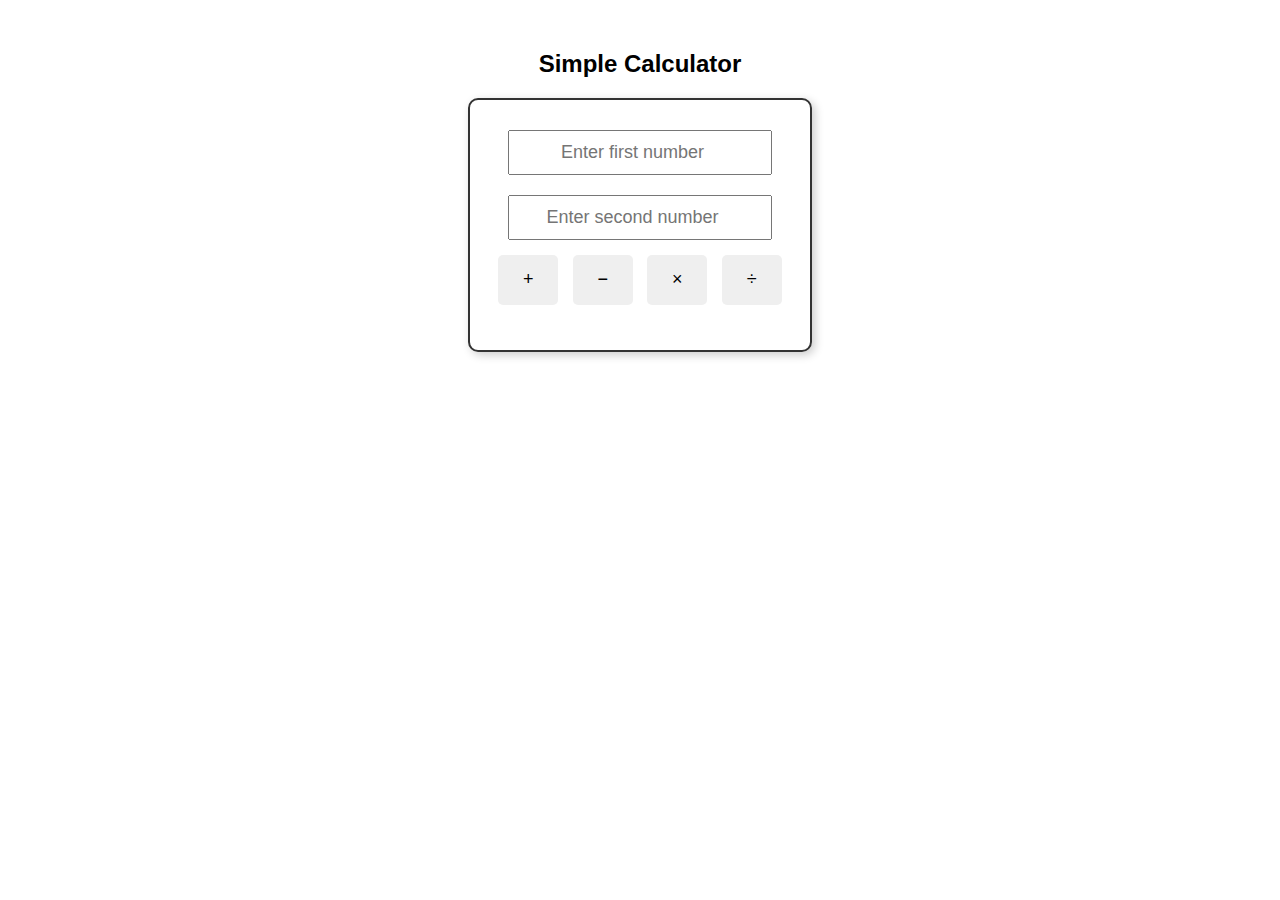
<file: Week 2 assign/index.html>
<!DOCTYPE html>
<html lang="en">
<head>
    <meta charset="UTF-8">
    <meta name="viewport" content="width=device-width, initial-scale=1.0">
    <title>Simple Calculator</title>
    <link rel="stylesheet" href="style.css">
</head>
<body>

    <h2>Simple Calculator</h2>
    
    <div class="calculator">
        <input type="number" id="num1" placeholder="Enter first number">
        <input type="number" id="num2" placeholder="Enter second number">
        
        <br>
        
        <button class="btn" onclick="calculate('+')">+</button>
        <button class="btn" onclick="calculate('-')">−</button>
        <button class="btn" onclick="calculate('*')">×</button>
        <button class="btn" onclick="calculate('/')">÷</button>
        
        <div id="output" class="output"></div>
    </div>

    <script src="script.js"></script>

</body>
</html>
</file>
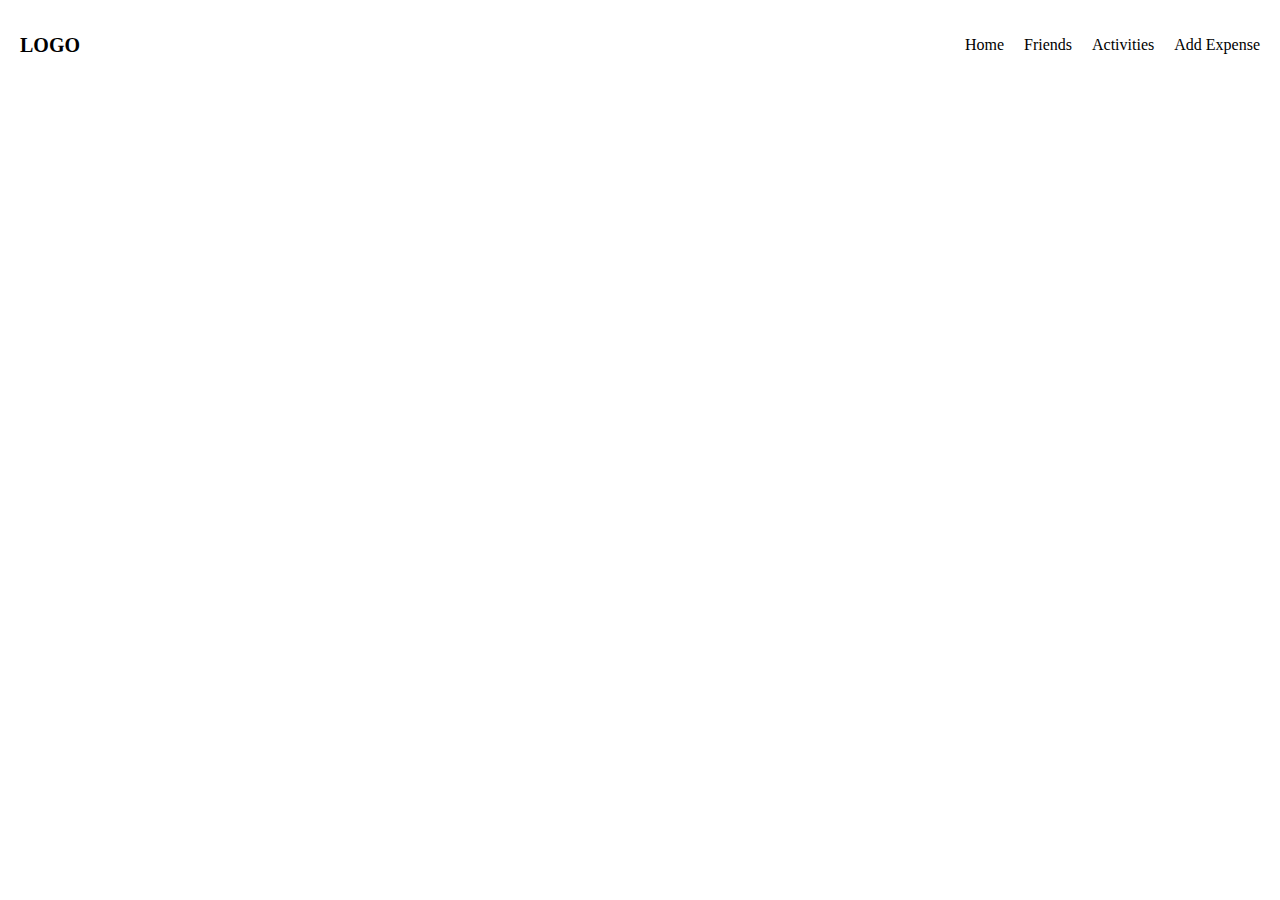
<file: Week 2/index.html>
<!DOCTYPE html>
<html lang="en">

<head>
    <meta charset="UTF-8">
    <meta name="viewport" content="width=device-width, initial-scale=1.0">
    <title>Responsive Nav</title>
    <link rel="stylesheet" href="style.css">
</head>

<body>
    <header>
        <nav>
            <div class="logo">
                LOGO
            </div>
            <div class="centerNav">
                <ul>
                    <li>Home</li>
                    <li>Friends</li>
                    <li>Activities</li>
                    <li>Add Expense</li>
                </ul>
            </div>
            <div class="hamburger">
                <img src="hamburger.svg" alt="menu" width="20px" class="imgHam">
            </div>
        </nav>
    </header>

    <script src="script.js"></script>
</body>

</html>
</file>
<file: Week 2 assign/style.css>
body {
    font-family: Arial, sans-serif;
    text-align: center;
    margin: 50px;
}
.calculator {
    display: inline-block;
    padding: 20px;
    border: 2px solid #333;
    border-radius: 10px;
    box-shadow: 3px 3px 10px rgba(0, 0, 0, 0.2);
    width: 300px;
}
input {
    width: 80%;
    padding: 10px;
    margin: 10px;
    font-size: 18px;
    text-align: center;
}
.btn {
    width: 60px;
    height: 50px;
    margin: 5px;
    font-size: 18px;
    cursor: pointer;
    border: none;
    border-radius: 5px;
}
.btn:hover {
    background-color: #ddd;
}
.output {
    margin-top: 20px;
    font-size: 20px;
    font-weight: bold;
}
</file>
<file: Week 2/style.css>
* {
    margin: 0;
    padding: 0;
    box-sizing: border-box;
}

nav {
    height: 10vh;
    display: flex;
    align-items: center;
    justify-content: space-between;
    padding: 0 20px;
    position: relative;
}

.logo {
    font-size: 20px;
    font-weight: bold;
}

nav ul {
    list-style: none;
    display: flex;
    gap: 20px;
}

/* Default desktop view: Show centerNav, hide hamburger */
.centerNav {
    display: flex;
}

.hamburger {
    display: none; /* Hides hamburger on desktop */
}

/* Hide centerNav by default for mobile */
@media screen and (max-width: 768px) {
    .centerNav {
        display: none;
        position: absolute;
        top: 7vh;
        right: 0;
        width: 30vw;
        background-color: white;
        z-index: 0;
        box-shadow: 2px 2px 10px rgba(0, 0, 0, 0.1);
        padding: 10px;
    }

    .centerNav ul {
        display: flex;
        flex-direction: column;
        gap: 15px;
        padding: 10px;
    }

    .hamburger {
        display: block; /* Show only on mobile */
        cursor: pointer;
    }

    /* Show centerNav on mobile when toggled */
    .centerNav.show {
        display: flex;
    }
}
</file>
